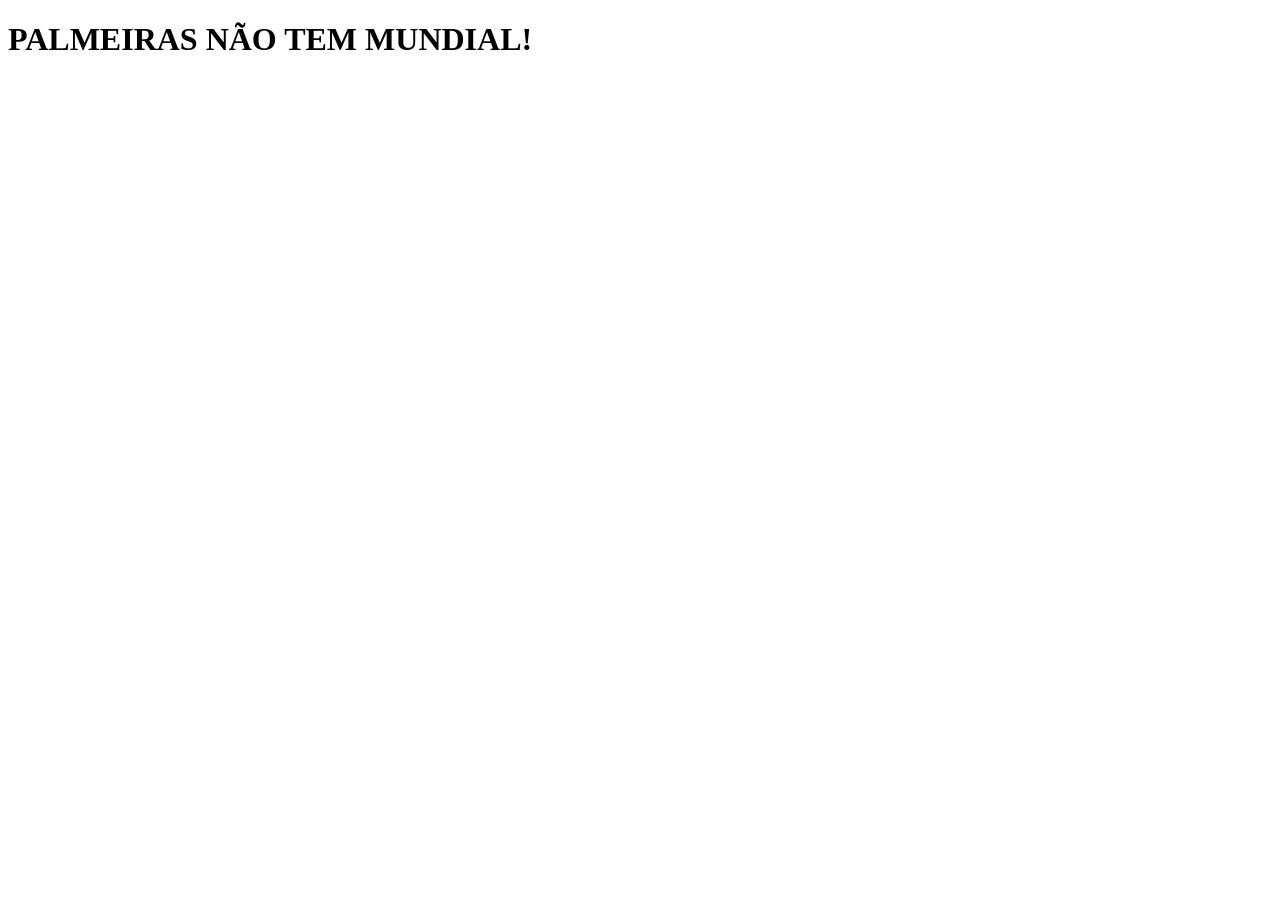
<file: aulas--HTML/index.html>
<!DOCTYPE html>
<html lang="pt-br">
<head>
    <meta charset="UTF-8">
    <meta name="viewport" content="width=s, initial-scale=1.0">
    <title>Document</title>
</head>
<body>
    <h1> PALMEIRAS NÃO TEM MUNDIAL! </h1>
</body>
</html>
</file>
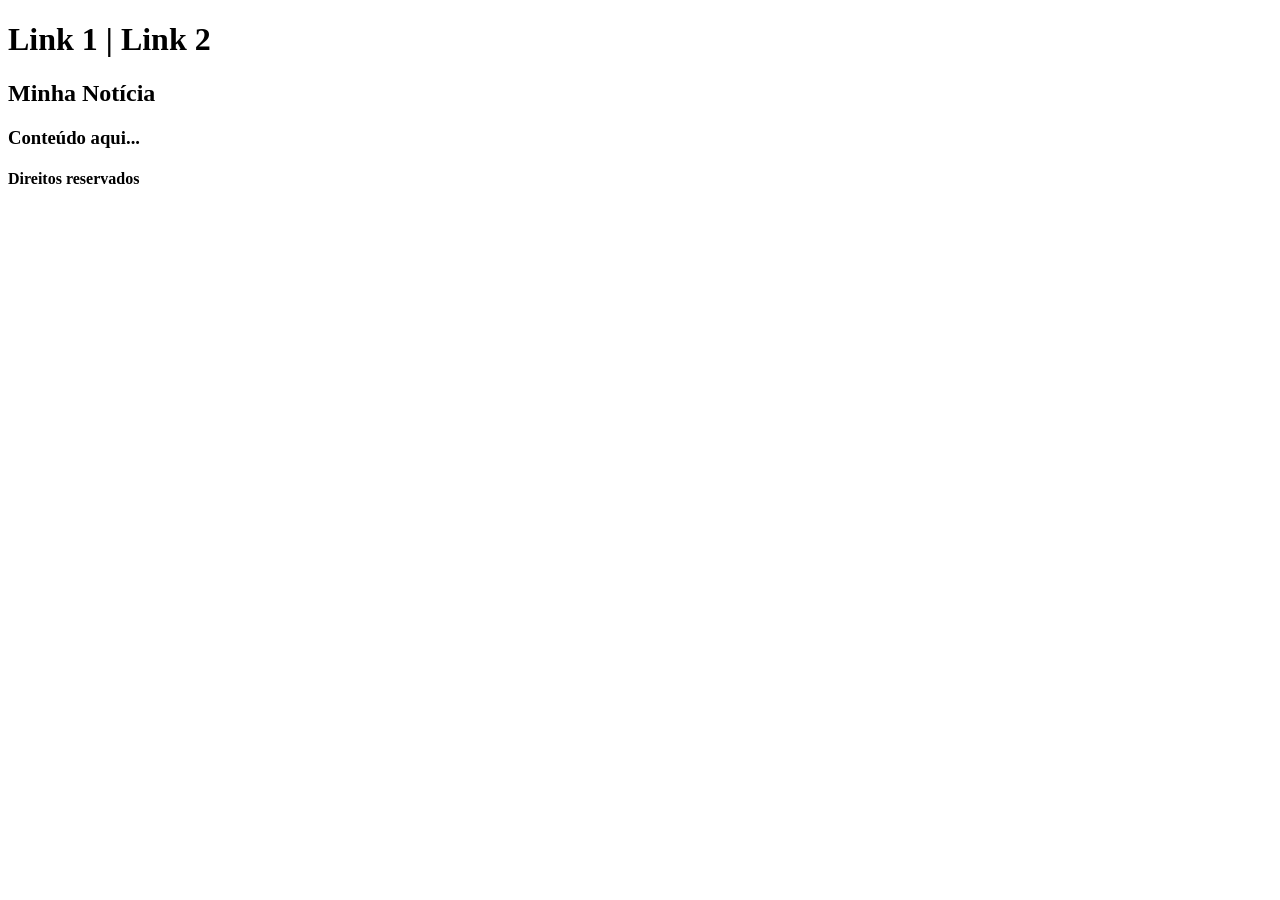
<file: aulas--HTML/aula15-ex01-pagina.html>
<!DOCTYPE html>
<html lang="pt-br">
 <head>
<body>
    
   <h1>Link 1 | Link 2</h1>
       <h2>Minha Notícia</h2>
       <h3>Conteúdo aqui...</h3>
 <h4>Direitos reservados</h4>
 
</body>
</head>
   </html>
</file>
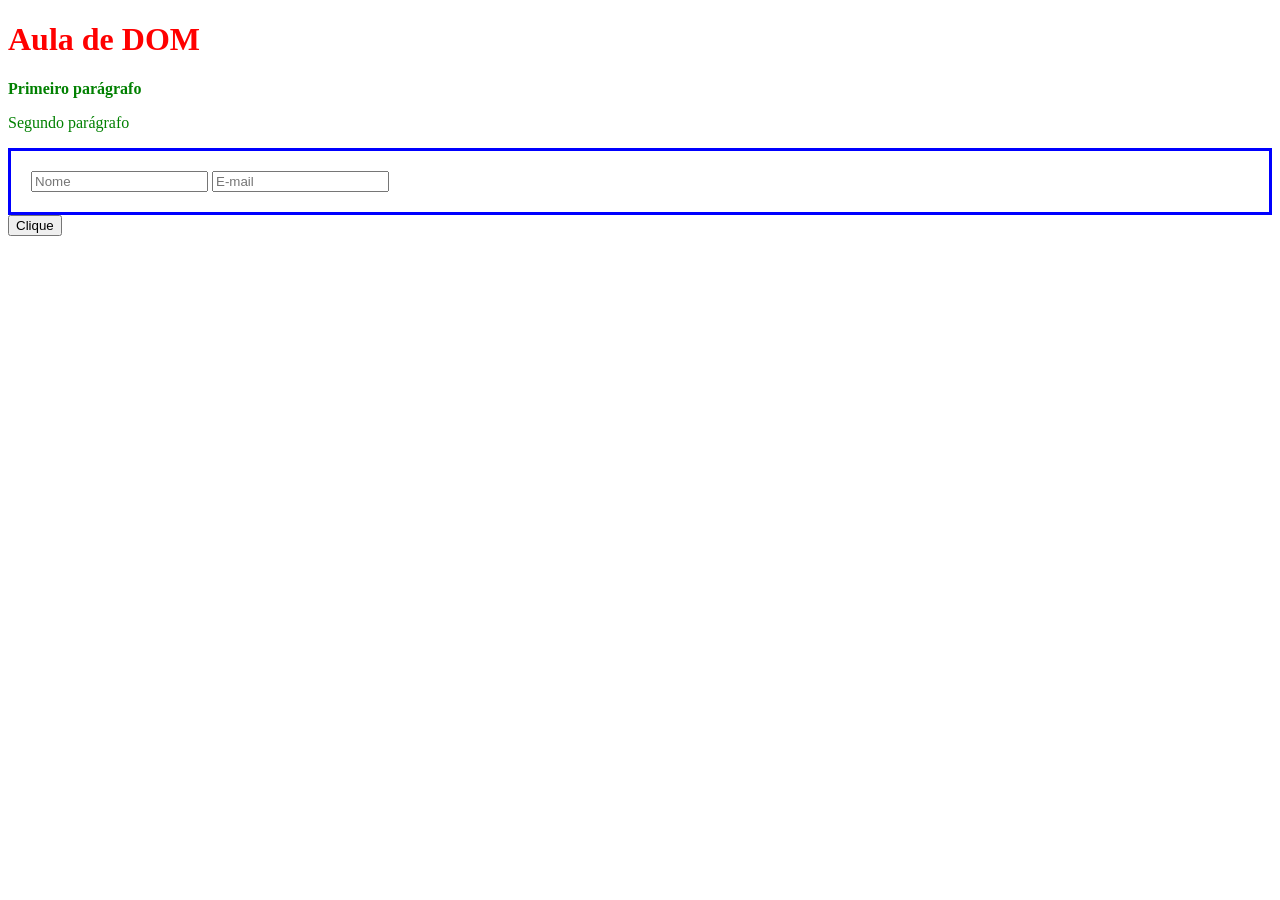
<file: aulas--HTML/dom/dom.html>
<!DOCTYPE html>
<html lang="pt-BR">
<head>
  <meta charset="UTF-8">
  <title>Missao Dom</title>
</head>
<body>
  <h1 id="titulo">Minha Página</h1>
  <p class="texto">Primeiro parágrafo</p>
  <p class="texto">Segundo parágrafo</p>
  <div class="container">
    <input type="text" placeholder="Nome">
    <input type="email" placeholder="E-mail">
  </div>
  <button id="meuBotao">Clique</button>
  <script src="app.js"></script>
</body>
</html>
</file>
